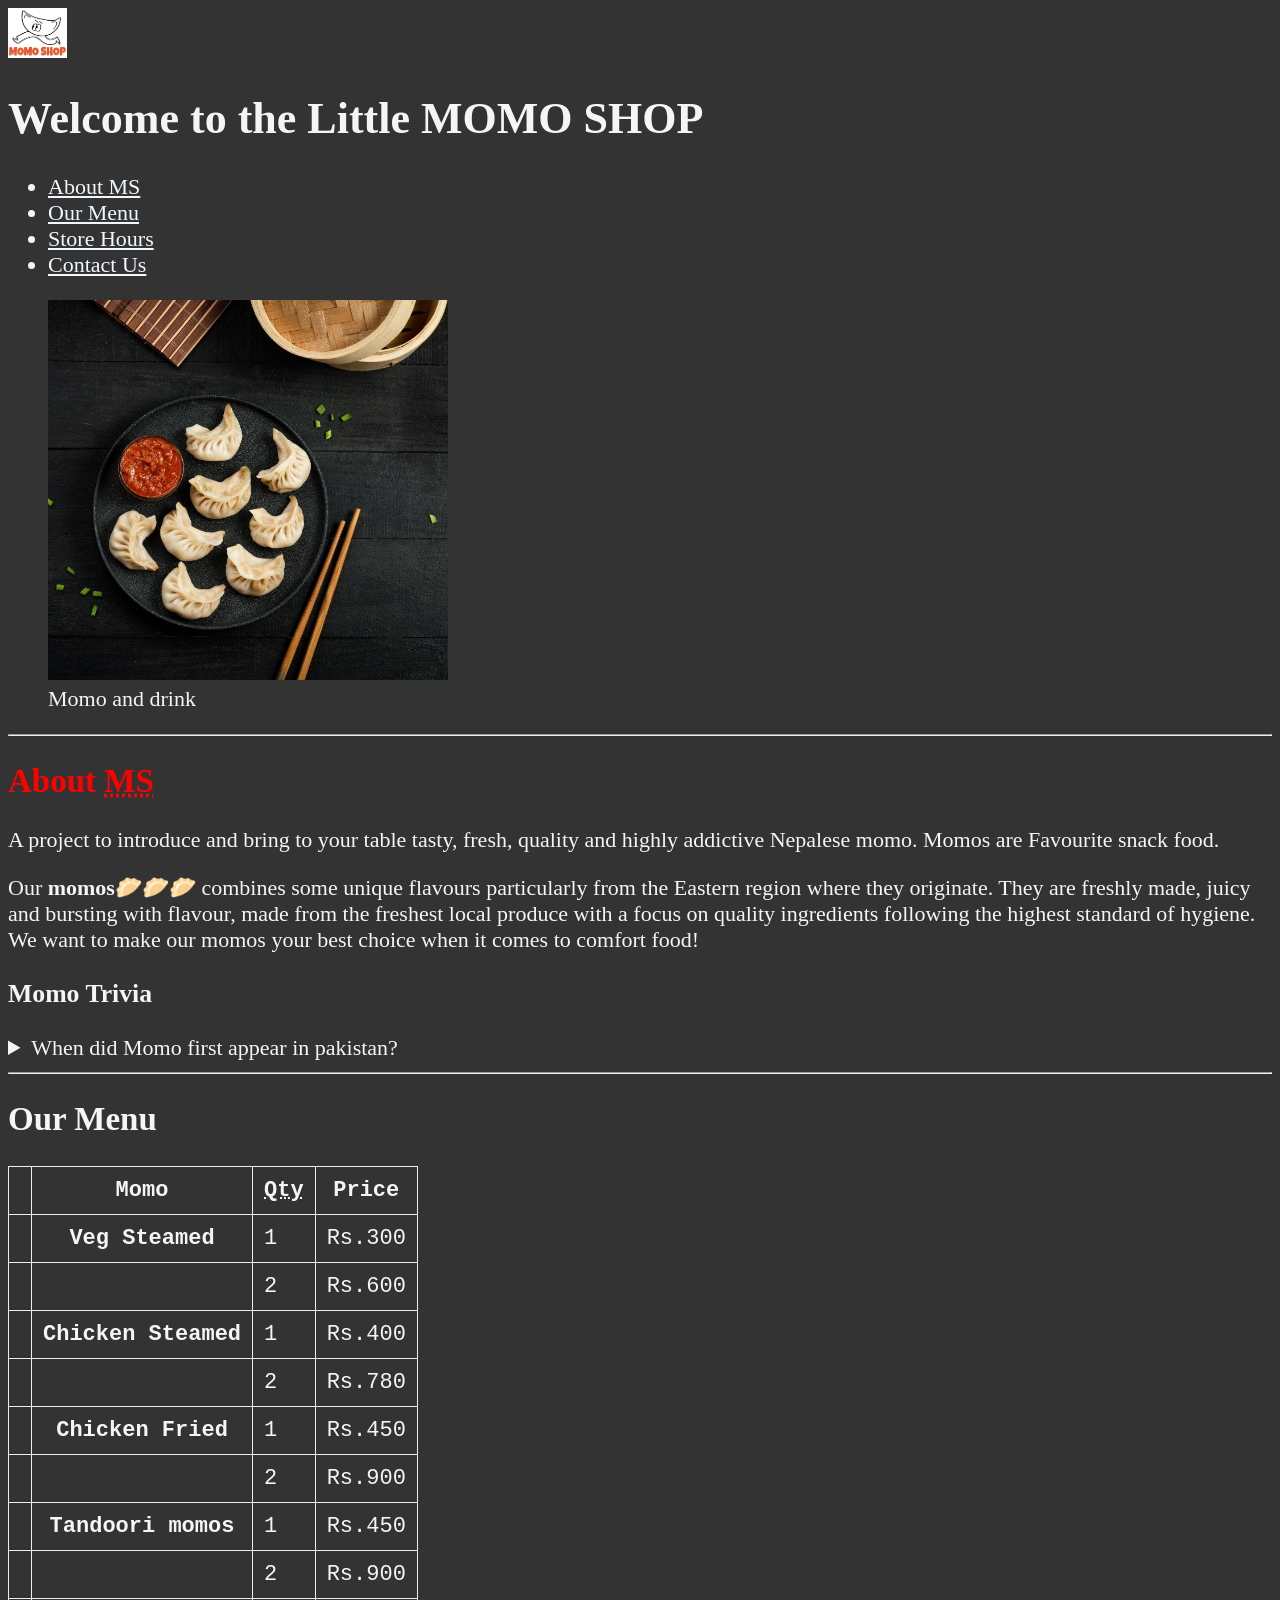
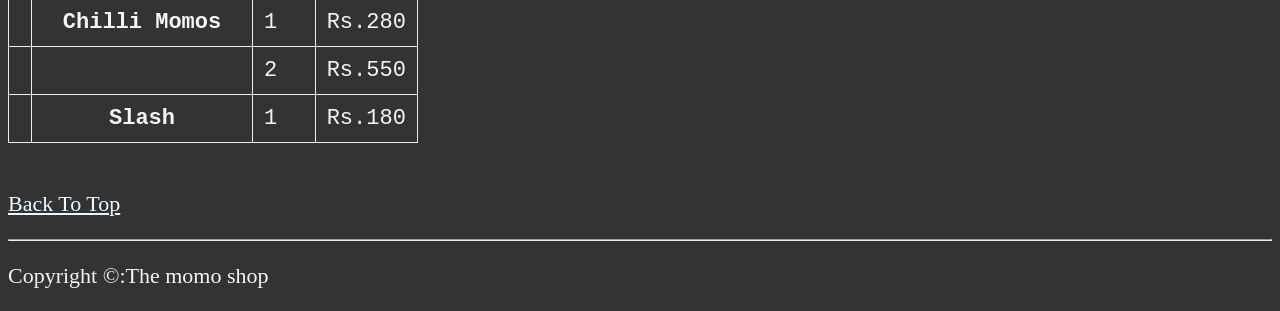
<file: index.html>
<!DOCTYPE html>
<html lang="en">
<head>
    <meta charset="UTF-8">
    <meta name="viewport" content="width=device-width, initial-scale=1.0">
    <meta name="author" content="Kanwal Younas">
    <meta name="description" content=" The Official  website for The little momo shop ">
    <title>The Little Taco Shop</title>
    <link rel="icon" href="momolog.png" type="image/x-icon">
    <link rel="stylesheet" href="main.css" type="text/css">
</head>
<body>
    <header>
       
     <img src="momolog.png" alt="momologo" width="59" height="50"><h1>Welcome to the Little MOMO SHOP</h1>

    <nav>
        <ul>
            <li>
                <a href="#About">About MS</a>
            </li>
            <li>
                <a href="#menu">Our Menu</a>
            </li>
            <li>
                <a href="hours.html">Store Hours</a>
            </li>
            <li>
                <a href="contact.html">Contact Us</a>
            </li>
        </ul>
    </nav>

    <figure>
    <img src="shopdump.png" alt="momo picture" width="400" >
    <figcaption>Momo and drink</figcaption>
    </figure>
</header>

    <hr>
    <main>
    <article id="About">
    

     <h2 style="color:Red;">About <abbr title="MOMOS SHOP">MS</abbr></h2>
     <p>A project to introduce and bring to your table tasty, fresh, quality and highly addictive Nepalese momo. Momos are Favourite snack food.</p>
<p>
Our <strong>momos</strong>🥟🥟🥟 combines some unique flavours particularly from the Eastern region where they originate. They are freshly made, juicy and bursting with flavour, made from the freshest local produce with a focus on quality ingredients following the highest standard of hygiene. We want to make our momos your best choice when it comes to comfort food!</p>
</section>
<aside>
    <h3>Momo Trivia</h3>
    <details>
        
        <summary>When did Momo first appear in pakistan?</summary>
        <p>the Gilgit-Baltistan region of Pakistan has had its own traditional variation called mamtoo for generations, the commercial, street-style momos gained widespread popularity in major Pakistani cities only around the early 2020s, heavily popularized by localized dumpling brands.

        </p>
 </details>
</aside>
</article>
<hr>
<article id="menu">
<h2>Our Menu</h2>
<table>
    <thead>
        <tr>
            <td>
            <th>Momo</th>
            <th scope="col"><abbr title="Quantity">Qty</abbr></th>
            <th scope="col">Price</th>
            </td>
        </tr>
       
    </thead>
    <tbody>
        <tr>
            <td>
            <th scope = "row" rowspane="3">Veg Steamed</th>
            <td>1</td>
            <td>Rs.300</td>
        </tr>
    </td>
        <td>
            <th>&nbsp;</th>
            <td>2</td>
            <td>Rs.600</td>
    
        </tr>
        </td>
        <tr>
            <td>
            <th scope = "row" rowspane="3">Chicken Steamed</th>
            <td>1</td>
            <td>Rs.400</td>
        </tr>
        </td>
        <td>
            <th>&nbsp;</th>
            <td>2</td>
            <td>Rs.780</td>
        </tr>
        </td>
        <tr>
            <td>
            <th scope = "row" rowspane="3">Chicken Fried</th>
            <td>1</td>
            <td>Rs.450</td>
        </tr>
        </td>
        <td>
            <th>&nbsp;</th>
            <td>2</td>
            <td>Rs.900</td>
        </tr>
        </td>
        <tr>
            <td>
            <th scope = "row" rowspane="3">Tandoori momos</th>
            <td>1</td>
            <td>Rs.450</td>
        </tr>
        </td>
        <td>
            <th>&nbsp;</th>
            <td>2</td>
            <td>Rs.900</td>
        </tr>
        </td>
        <tr>
            <td>
            <th scope = "row" rowspane="3">Chilli Momos</th>
            <td>1</td>
            <td>Rs.280</td>
        </tr>
        </td>
        <td>
            <th>&nbsp;</th>
            <td>2</td>
            <td>Rs.550</td>
        </tr>
        </td>
    
    </tbody>
    <tfoot>
        <tr>
            <td>
            <th scope = "row" rowspane="3">Slash</th>
            <td>1</td>
            <td>Rs.180</td>
        </tr>
        </td>

    </tfoot>
</table>
<br>
<p>
    <a href="#">Back To Top</a>
</p>
</article>
</main>
<hr>
<footer>
    <p>Copyright &copy:The momo shop</p>
</footer>
     
</body>
</html>
</file>
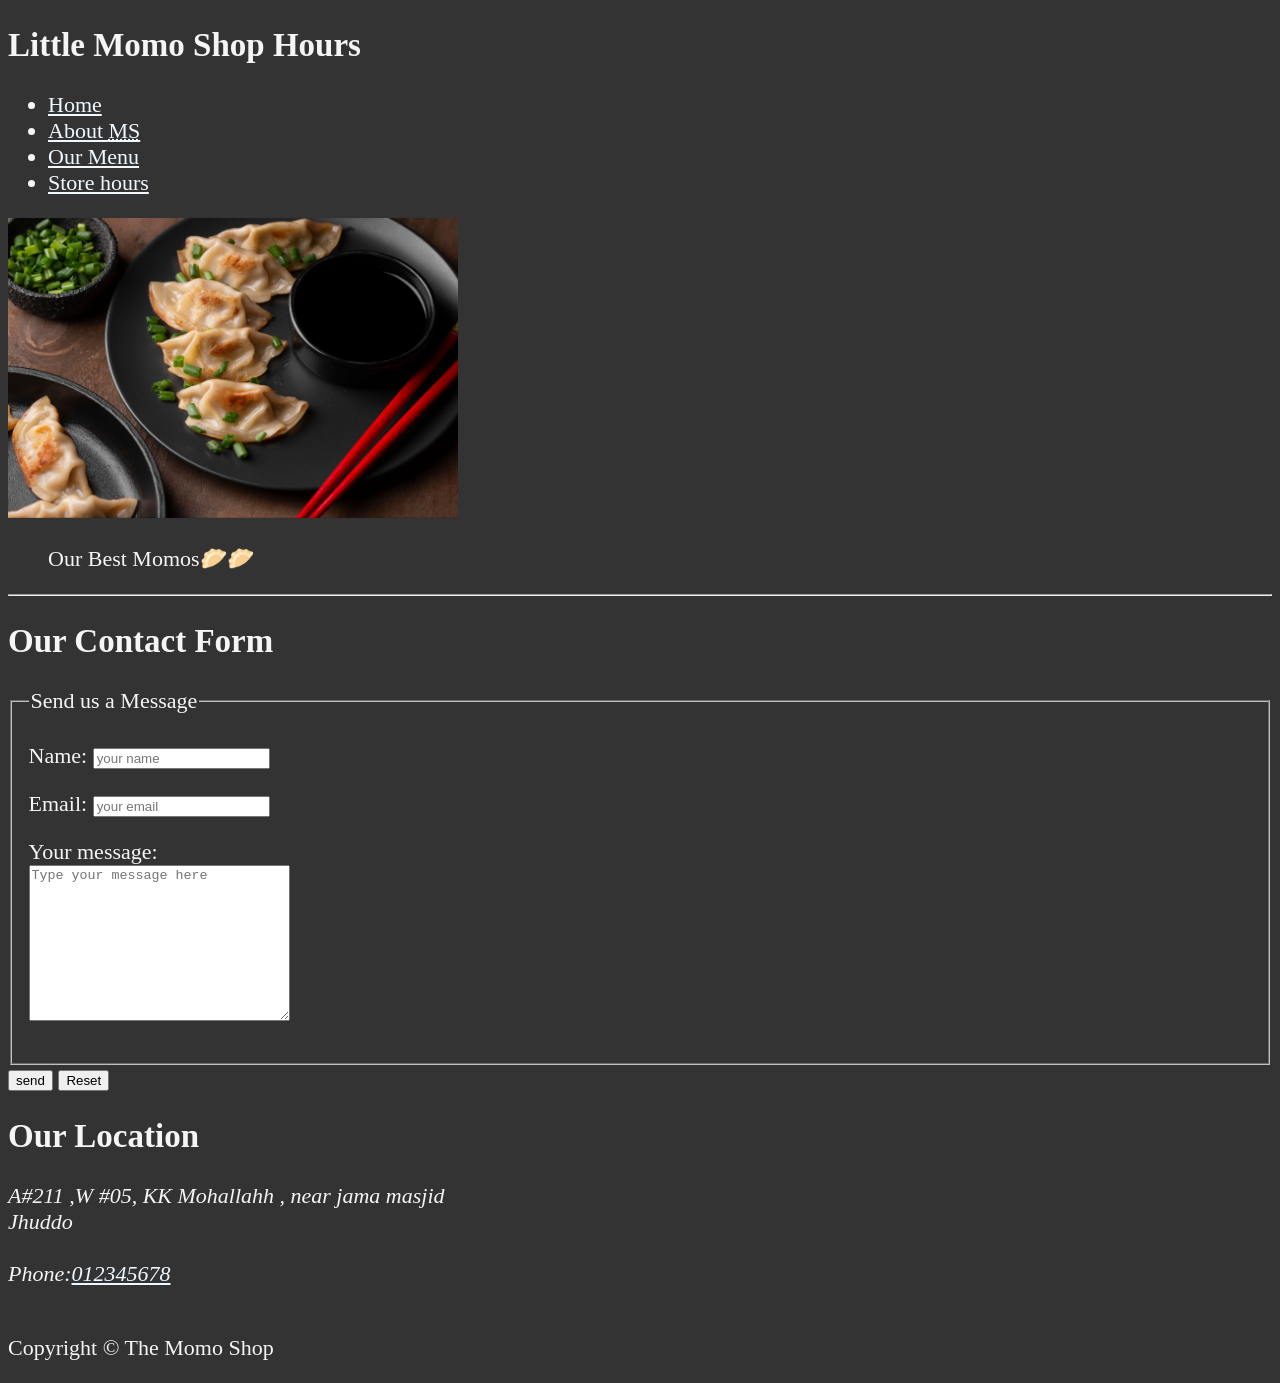
<file: contact.html>
<!DOCTYPE html>
<html lang="en">
<head>
    <meta charset="UTF-8">
    <meta name="viewport" content="width=device-width, initial-scale=1.0">
    <meta name="author" content="Kanwal Younas">
    <meta name="description" content="contact page for the little momo shop ">
    <title>Momo Shop</title>
    <link rel="icon" href="momolog.png" type="image/x-icon">
    <link rel="stylesheet" href="main.css" type="text/css">
</head>
<body>
    <header>
       
    <section id="StoreHours">
    <h1>Little Momo Shop Hours</h1>
    <nav>
        <ul>
            <li>
                <a href="index.html">Home</a>
            </li>
            <li>
                <a href="/#About">About <abbr title="The Little Momo Shop">MS</abbr></a>
            </li>
            <li>
                <a href="/#menu">Our Menu</a>
            </li>
            <li>
                <a href="hours.html">Store hours</a>
            </li>
        </ul>
    </nav>
    <p><img src="zigzig.png" alt="Delicious Momos" width="450"  height="300"></p>
   <figure>
    <figcaption>Our Best Momos🥟🥟</figcation>
</header>
</figure>
<hr>
<main>
    <section>
    <h2>Our Contact Form</h2>

    <form action="http://httpbin.org/get" method="get">
        <fieldset>
            <legend>
                Send us a Message
            </legend>
             <p>
                <label for="name">Name:</label>
                <input type="name" name="name" id="name" placeholder="your name" required>
            </p>
            <p>
                <label for="email">Email:</label>
                <input type="Email" name="email" id="email" placeholder="your email" required>
            </p>
            <p>
                <label for="message">Your message:</label>
                <br>
                <textarea name="message" id="message" cols="30" rows="10" placeholder="Type your message here"></textarea>
            </p>
        </fieldset>
        <button type="sumbit">send</button>
        <button type="reset">Reset</button>

    </form>
    </section>
    <section>
        <h2>Our Location</h2>
        <address>
            A#211 ,W #05, KK Mohallahh , near jama masjid<br> Jhuddo<br><br>
            Phone:<a href="tel:+012345678">012345678</a>
        </address>
    </section>
</main>
   
    

<br>
<footer>
    <p>Copyright &copy; The Momo Shop </p>
</footer>

</body>
</html>
</file>
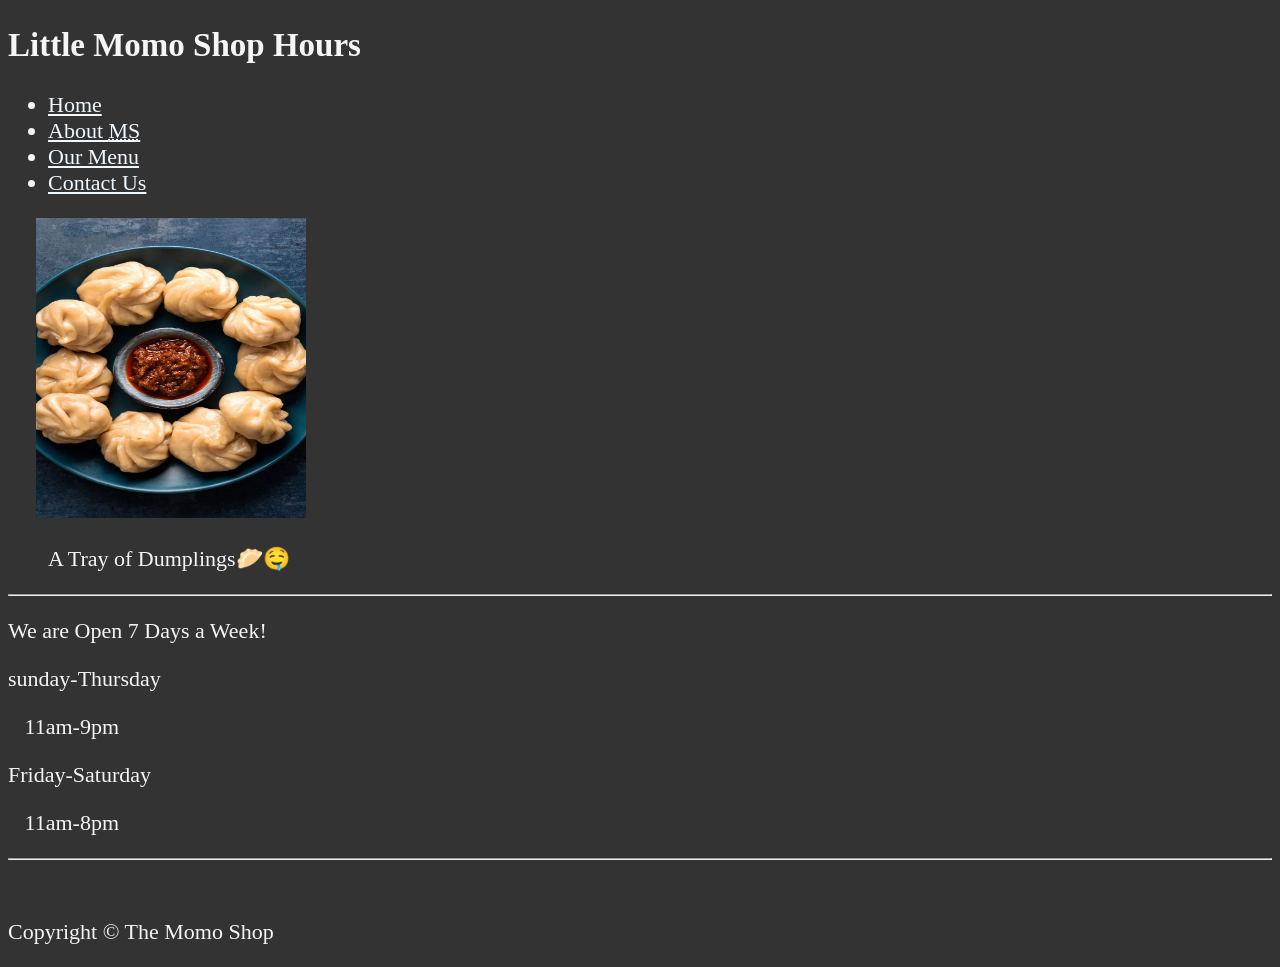
<file: hours.html>
<!DOCTYPE html>
<html lang="en">
<head>
    <meta charset="UTF-8">
    <meta name="viewport" content="width=device-width, initial-scale=1.0">
    <meta name="author" content="Kanwal Younas">
    <meta name="description" content="store Hours for the little momo shop ">
    <title>Momo Shop</title>
    <link rel="icon" href="momolog.png" type="image/x-icon">
    <link rel="stylesheet" href="main.css" type="text/css">
</head>
<body>
    <header>
       
    <section id="StoreHours">
    <h1>Little Momo Shop Hours</h1>
    <nav>
        <ul>
            <li>
                <a href="index.html">Home</a>
            </li>
            <li>
                <a href="/#About">About <abbr title="The Little Momo Shop">MS</abbr></a>
            </li>
            <li>
                <a href="/#menu">Our Menu</a>
            </li>
            <li>
                <a href="contact.html">Contact Us</a>
            </li>
        </ul>
    </nav>
    <p>&nbsp;&nbsp;&nbsp;&nbsp;&nbsp;<img src="momos.png" alt="Delicious Momos" width="270"  height="300"></p>
   <figure><figcation>A Tray of Dumplings🥟🤤</figcation>
</header>
</figure>
    <hr>
    <p> We are Open 7 Days a Week!</p>
    <p>sunday-Thursday</p>
    <P>&nbsp;&nbsp; 11am-9pm</P>
    <p>Friday-Saturday</p>
    <P>&nbsp;&nbsp; 11am-8pm</P>

    <a href="#" alt="Back to Top"></a>
    </section>
    <hr>

<br>
<footer>
    <p>Copyright &copy; The Momo Shop </p>
</footer>

</body>
</html>
</file>
<file: main.css>
html {
    font-size: 22px;
}
body {
    background-color: #333;
    color: whitesmoke;
}

a{
    color: aliceblue;
}
a:visited {
    color: lightgrey;
}
a:hover, a:active{
    color: #eee;
}

table, tr, th, td, caption{
    border: 1px solid #eee;
    font-family: 'Courier New', Courier, monospace;
    border-collapse: collapse;
    padding: 0.5rem;
}
</file>
